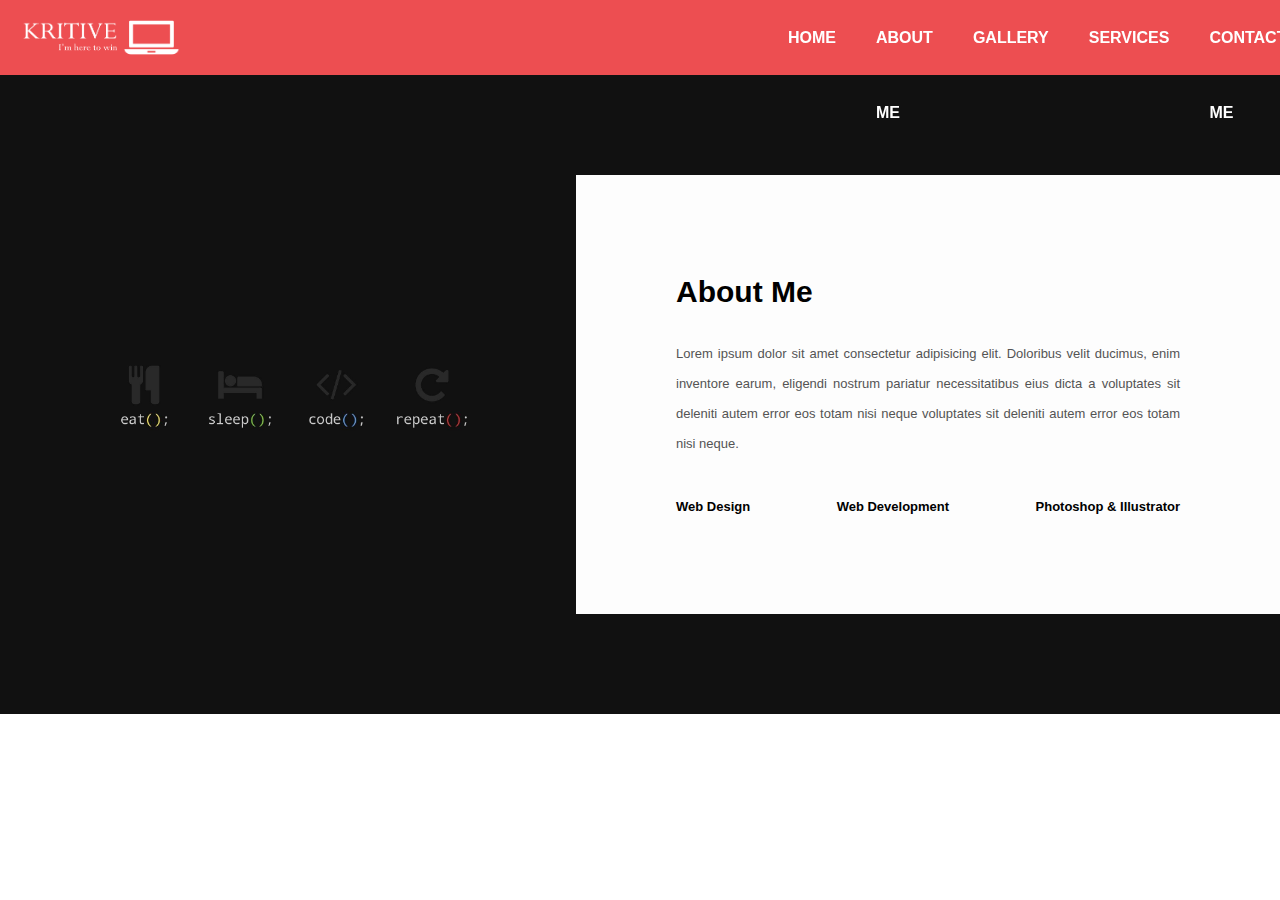
<file: html/aboutme.html>
<!DOCTYPE html>
<!-- HTML version -->
<html lang="en">
  <!-- HTML -->
  <head>
    <!-- elements which doesn't need to show to the users -->
    <meta charset="UTF-8" />
    <meta http-equiv="X-UA-Compatible" content="IE=edge" />
    <meta name="viewport" content="width=device-width, initial-scale=1.0" />
    <meta name="description" content="Welcome" />
    <title>aboutme</title>
    <link rel="stylesheet" href="../CSS/style.css" />
    <link rel="stylesheet" href="../CSS/aboutme.css" />
  </head>
  <body>
    <nav>
      <div class="logo">
        <a href="../index.html"><img src="../img/mylogo-01.png" class="logo_img"/></a>
      </div>
      <ul>
        <li><a href="../index.html">HOME</a></li>
        <li><a href="./aboutme.html">ABOUT ME</a></li>
        <li><a href="./gallery.html">GALLERY</a></li>
        <li><a href="./services.html">SERVICES</a></li>
        <li><a href="./contactme.html">CONTACT ME</a></li>
      </ul>
    </nav>
    <!-- to adjust homesection nav space -->
    <div class="nav-adjust"></div>
    <!-- content fo about me -->
    <div class="about-section">
      <div class="inner-container">
        <h1>About Me</h1>
        <p class="text">
          Lorem ipsum dolor sit amet consectetur adipisicing elit. Doloribus velit ducimus, enim inventore earum, eligendi nostrum pariatur necessitatibus eius dicta a voluptates sit deleniti autem error eos totam nisi neque voluptates sit deleniti autem error eos totam nisi neque.
        </p>
        <div class="skills">
          <span>Web Design</span>
          <span>Web Development</span>
          <span>Photoshop & Illustrator</span>
        </div>
      </div>
    </div>
    </body>
</html>
</file>
<file: CSS/style.css>
* {
  padding: 0;
  margin: 0;
}
/* NAVBAR */
nav {
  width: 100%;
  height: 75px;
  position: fixed;
  display: flex;
  background-color: #ed4e51;
}
nav .logo {
  width: 200px;
  height: 75px;
  flex: 1;
  overflow: hidden;
}

nav .logo .logo_img {
  width: 200px;
  height: 75px;
  transform: scale(0.8);
  filter: grayscale(0%) brightness(115%);
}

nav ul {
  float: right;
  list-style: none;
  display: flex;
  position: absolute;
  top: 0;
  left: 60%;
  line-height: 75px;
  flex: 4;
}

nav ul li {
  padding: 0 20px;
}
nav ul li a {
  text-decoration: none;
  color: aliceblue;
  font-weight: bold;
  filter: grayscale(0%) brightness(115%);
}
nav ul li a:hover{
  filter: grayscale(100%) brightness(75%);
}
nav .logo_img:hover{
  filter: grayscale(100%) brightness(75%);
}

/* NAVBAR END */

/* to adjust homesection nav space */
.nav-adjust {
  width: 100%;
  height: 75px;
}
/* Home content */
#homesection {
  width: 100%;
  height: 75vh;
  display: flex;
}
#homesection .left {
  width: 60%;
  height: 100%;
  padding-left: 5%;
  display: flex;
  flex-direction: column;
  justify-content: center;
}

#homesection .right {
  width: 40%;
  height: 100%;
}

#homesection .left h3 {
  color: black;
  font-size: 1.5em;
}
#homesection .left h1 {
  color: black;
  font-size: 2em;
}
#homesection .left h1 .title {
  color: #ed4e51;
  font-size: 1.2em;
}

#homesection .left .hire {
  margin-top: 2%;
  display: flex;
}

#homesection .left .hire .me {
  color: #ed4e51;
  text-decoration: none;
  background-color: white;
  border: solid #ed4e51 3px;
  padding: 5px;
  margin-left: 3%;
  border-radius: 50px;
}
#homesection .left .hire .work {
  color: white;
  text-decoration: none;
  background-color: #ed4e51;
  border: solid #ed4e51 3px;
  padding: 5px;
  margin-left: 5%;
  border-radius: 50px;
}
#homesection .right {
  display: flex;
  align-items: center;
  justify-content: center;
}

#homesection .right .homephoto {
  height: 350px;
  width: 350px;
  border: solid #ed4e51 5px;
  overflow: hidden;
  border-radius: 50%;
  display: flex;
  justify-content: center;
  align-items: center;
  padding: 5px;
}

#homesection .right .homephoto img {
  width: 100%;
  height: 350px;
  border-radius: 50%;
}
.menubar {
  content: "";
  contain: "";
  height: 100%;
  width: 40px;
  padding-right: 40px;
  display: none;
  flex-direction: column;
  align-items: center;
  justify-content: center;
  cursor: pointer;
}
.menubar div {
  content: "";
  contain: "";
  height: 4px;
  width: 100%;
  margin: 2px;
  background-color: white;
  border-radius: 10px;
}

.Sidebar {
  position: fixed;
  top: 80px;
  right: 0px;
  background-color: green;
  height: 100%;
  width: 200px;
  z-index: 1;
  display: none;
}

@media (max-width: 1000px) {
  nav ul {
    display: none;
  }
  .menubar {
    display: flex;
  }
}
</file>
<file: CSS/aboutme.css>
* {
    margin: 0;
    padding: 0;
    font-family: "Open Sans",sans-serif;
    box-sizing: border-box;
}
/* to adjust homesection nav space */
.nav-adjust {
  width: 100%;
  height: 75px;
}
.about-section{
  background: url(../img/background.jfif) no-repeat left;
  background-size: 45%;
  background-color: #111111;
  overflow: hidden;
  padding: 100px 0;
}

.inner-container{
  width: 55%;
  float: right;
  background-color: #fdfdfd;
  padding: 100px;
}

.inner-container h1{
  margin-bottom: 30px;
  font-size: 30px;
  font-weight: 900;
}

.text{
  font-size: 13px;
  color: #545454;
  line-height: 30px;
  text-align: justify;
  margin-bottom: 40px;
}

.skills{
  display: flex;
  justify-content: space-between;
  font-weight: 700;
  font-size: 13px;
}
</file>
